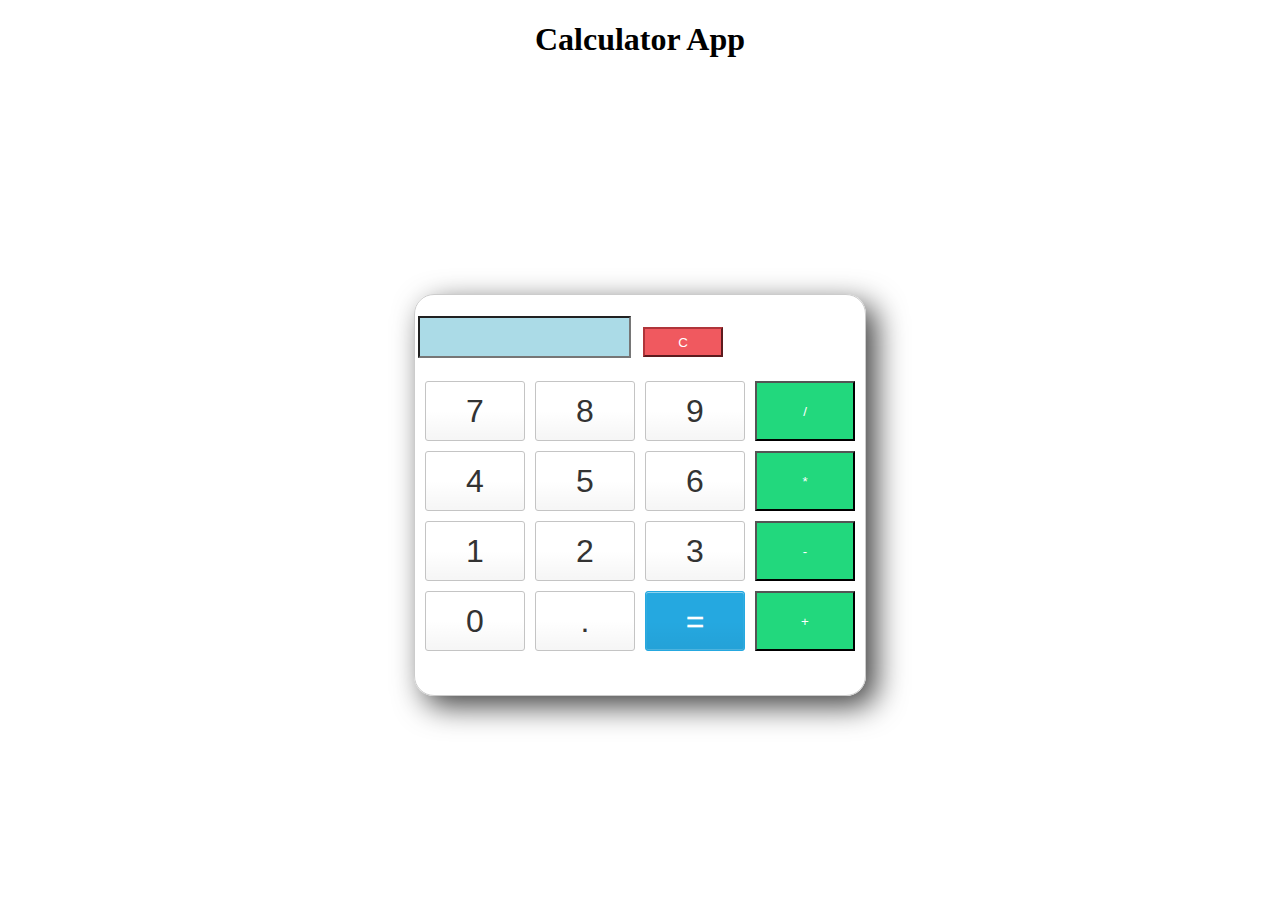
<file: calculator/index.html>
<!DOCTYPE html>
<html lang="en">
<head>
    <meta charset="UTF-8">
    <meta http-equiv="X-UA-Compatible" content="IE=edge">
    <meta name="viewport" content="width=device-width, initial-scale=1.0">
    <link rel="stylesheet" href="style.css">
    <title>Calculator</title>
</head>
<body>

    <h1 style="text-align:center">Calculator App</h1>

    <div class="container">

    <br>

    <table>

        <tr>

            <td colspan="3"><input type='text' id='result' class ='screen' style="text-align: right;"></td>

            <td>

                <input type='button' value = 'C' onclick="clearScreen()" class="clear"/>

            </td>

        </tr>

    </table>

    <div class="keys">

    <input type="button" value="7" class="button" onClick="display('7')"></input>

    <input type="button" value="8" class="button " onClick="display('8')"></input>

    <input type="button" value="9" class="button" onClick="display('9')"></input>

    <input type="button" value="/" class="operator" onClick="display('/')"></input>

    <input type="button" value="4" class="button" onClick="display('4')"></input>

    <input type="button" value="5" class="button" onClick="display('5')"></input>

    <input type="button" value="6" class="button" onClick="display('6')"></input>

    <input type="button" value="*" class="operator" onClick="display('*')"></input>

    <input type="button" value="1" class="button" onClick="display('1')"></input>

    <input type="button" value="2" class="button" onClick="display('2')"></input>

    <input type="button" value="3" class="button" onClick="display('3')"></input>

    <input type="button" value="-" class="operator" onClick="display('-')"></input>

    <input type="button" value="0" class="button" onClick="display('0')"></input>

    <input type="button" value="." class="button" onClick="display('.')"></input>

    <input type="button" value= "=" class="button equal-sign" onClick="solve()"></input>

    <input type="button" value="+" class="operator" onClick="display('+')"></input>

</div> 

</div>
<script src="js.js"></script>

</body>
    
  
</html>
</file>
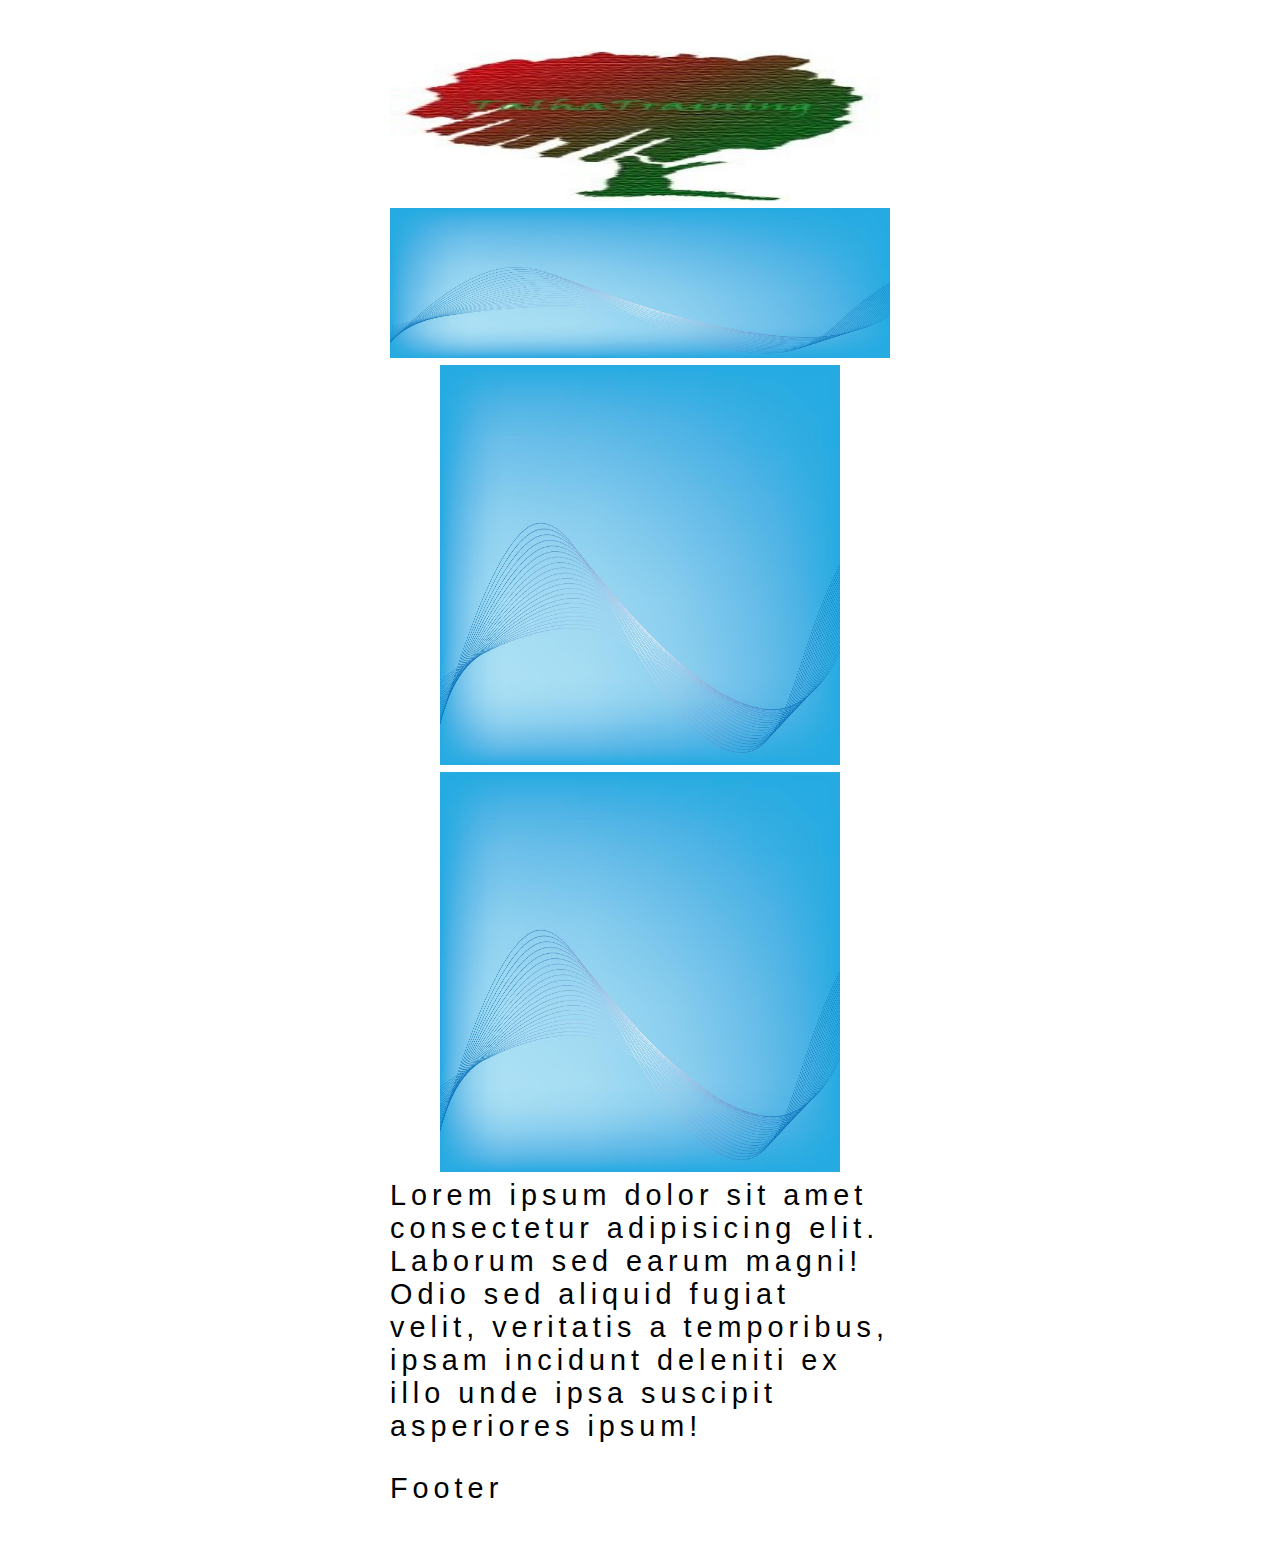
<file: table/index.html>
<!DOCTYPE html>
<html lang="en">
<head>
<title>CSS Template</title>
<meta charset="utf-8">
<meta name="viewport" content="width=device-width, initial-scale=1">
<link rel="stylesheet" href="styles.css">
</head>
<body>
      <section>
        <nav>
          <img src="img/logo.jpeg" alt="" width="100%" height="150px">
        </nav>
        
        <div class="banner">
          <img src="img/banner.jpg" alt="" width="100%" height="150px">
        </div>
          
        
      </section>


      <section>
          <div class="left-sidebar">
              
            </div>
            <div class="middle-side-bar">
              <center>
                  <img src="img/banner.jpg" alt="" width="400px" height="400px" class="image">
                  <img src="img/banner.jpg" alt="" width="400px" height="400px" class="image">
              </center>
              <div id="text">
                  Lorem ipsum dolor sit amet consectetur adipisicing elit. Laborum sed earum magni! Odio sed aliquid fugiat velit, veritatis a temporibus, ipsam incidunt deleniti ex illo unde ipsa suscipit asperiores ipsum!
                  </div>
            </div>
            <div class="right-side-bar">
            
            </div>
      </section>






      <footer>
        <p>Footer</p>
      </footer>

</body>
</html>
</file>
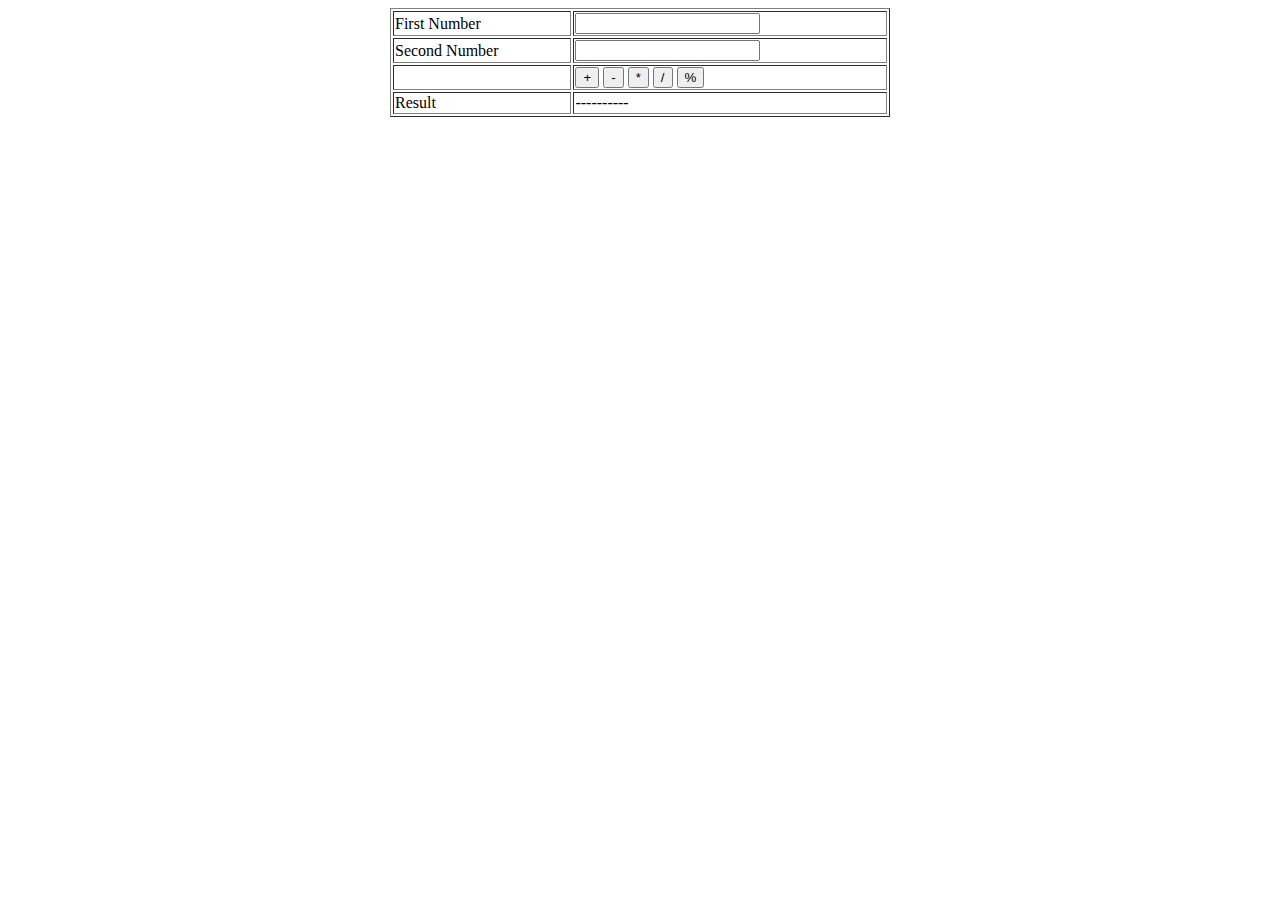
<file: calculator/calculator.html>
<html>
    <head>
        <title>DOM Calculator</title>

        <script type="text/javascript">


            function calculator(operator)
            {
                first_number=Number(document.getElementById('first_number').value);
                second_number=Number(document.getElementById('second_number').value);
        



                     if (operator == '+') {
                        operatorName = "Addition";
                        result=first_number+second_number;
                         }
                    else if (operator == '-') {
                        operatorName = "Subtraction";
                    result=first_number-second_number;
                      }
                   else if (operator == '*') {
                    operatorName = "Multiplication";
                    result=first_number*second_number;
                      }
                      else if (operator == '/') {
                        operatorName = "Division";
                    result=first_number/second_number;
                      }
                      else if (operator == '%') {
                        operatorName = "modulas";
                      result=first_number%second_number;
                      }
                     else {
                        result=first_number+second_number;
                    }

                
                document.getElementById('calculate').innerHTML=operatorName;
                document.getElementById('res').innerHTML=result;

            }





        </script>


    </head>
    <body>
        <table border="1" align="center" width="500px">
            <tr>
                <td>First Number</td>
                <td>
                    <input type="number" id="first_number" size="40">
                </td>
            </tr>
            <tr>
                <td>Second Number</td>
                <td>
                    <input type="number" id="second_number" size="40">
                </td>
            </tr>
            <tr>
                <td></td>
                <td>
                    <input type="button" value="+" name="btn" onclick="calculator('+')">
                    <input type="button" value="-" name="btn" onclick="calculator('-')">
                    <input type="button" value="*" name="btn" onclick="calculator('*')">
                    <input type="button" value="/" name="btn" onclick="calculator('/')">
                    <input type="button" value="%" name="btn" onclick="calculator('%')">
                </td>
            </tr>
            <tr>
                <td span id="calculate">Result</td>
                <td>
                    <span id="res">----------</span>
                </td>
            </tr>
        </table>
    </body>
</html>
</file>
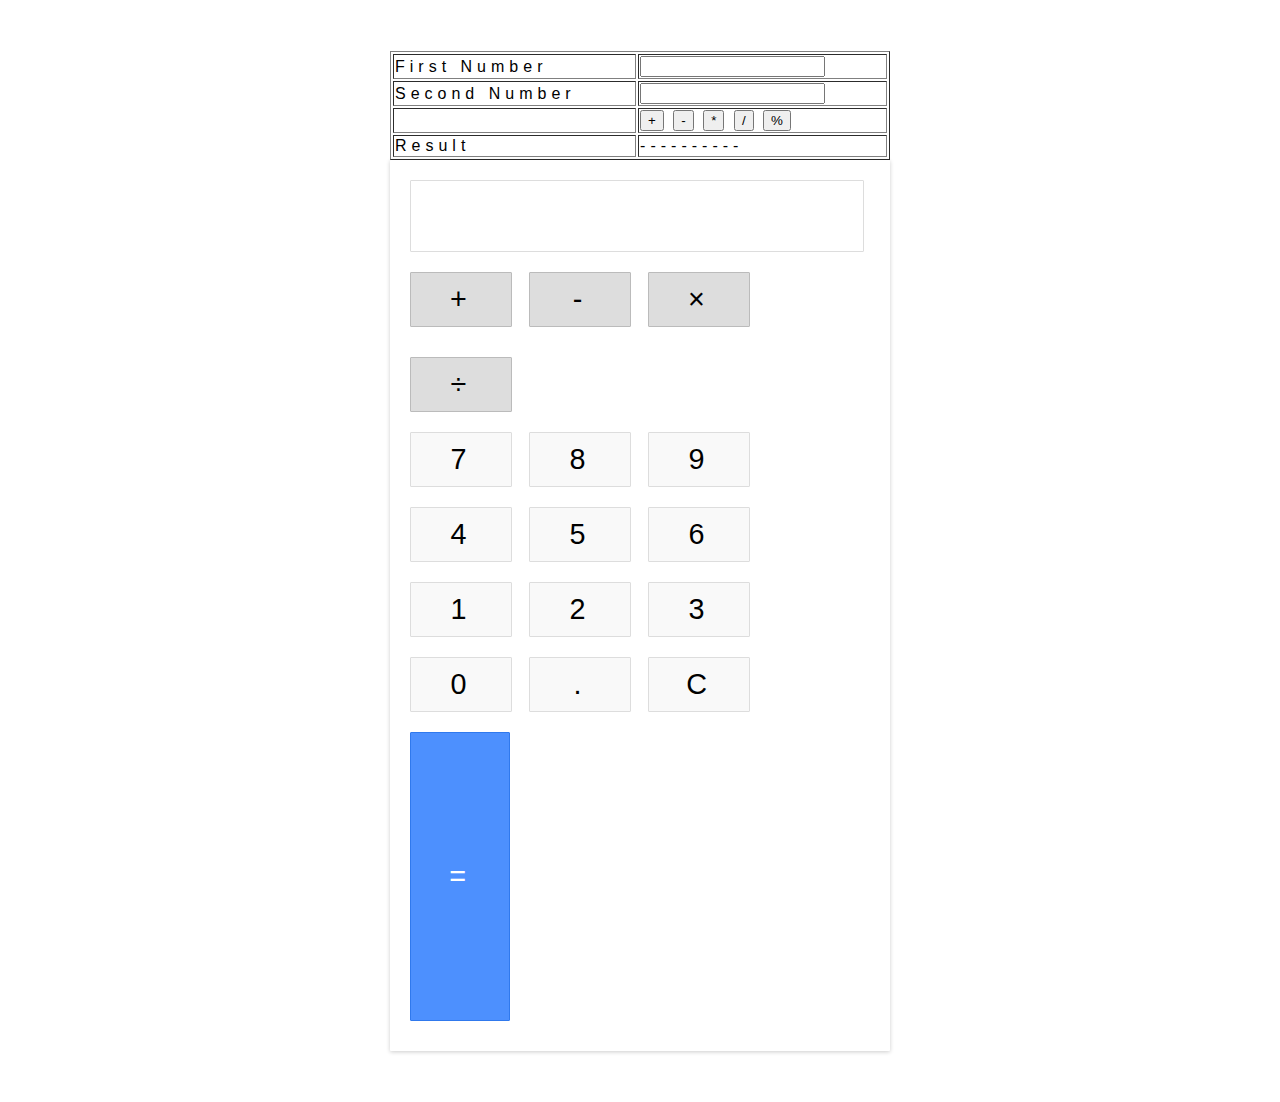
<file: table/dom.html>
<html>
    <head>
        <link rel="stylesheet" href="styles.css">
        <title>DOM Calculator</title>

        <script type="text/javascript">


            function calculator(operator)
            {
                first_number=Number(document.getElementById('first_number').value);
                second_number=Number(document.getElementById('second_number').value);
                //alert(first_number);

                //alert(operator);

                switch(operator)
                {
                    case '+':
                        result=first_number+second_number;
                        break;
                    case '-':
                        result=first_number-second_number;
                        break;
                    case '*':
                        result=first_number*second_number;
                        break;
                    case '/':
                        result=first_number/second_number;
                        break;
                    case '%':
                        result=first_number%second_number;
                        break;
                }

                
                //alert(result);
                document.getElementById('res').innerHTML=result;

            }






            // function add(x,y)
            // {
            //     z=x+y;
            //     return z;   
            // }



            // document.write(add(300,50));
        </script>


    </head>
    <body>
        <table border="1" align="center" width="500px">
            <tr>
                <td>First Number</td>
                <td>
                    <input type="number" id="first_number" size="40">
                </td>
            </tr>
            <tr>
                <td>Second Number</td>
                <td>
                    <input type="number" id="second_number" size="40">
                </td>
            </tr>
            <tr>
                <td></td>
                <td>
                    <input type="button" value="+" name="btn" onclick="calculator('+')">
                    <input type="button" value="-" name="btn" onclick="calculator('-')">
                    <input type="button" value="*" name="btn" onclick="calculator('*')">
                    <input type="button" value="/" name="btn" onclick="calculator('/')">
                    <input type="button" value="%" name="btn" onclick="calculator('%')">
                </td>
            </tr>
            <tr>
                <td>Result</td>
                <td>
                    <span id="res">----------</span>
                </td>
            </tr>
        </table>

        <div class="calculator">
            <div class="input" id="input"></div>
            <div class="buttons">
              <div class="operators">
                <div>+</div>
                <div>-</div>
                <div>&times;</div>
                <div>&divide;</div>
              </div>
              <div class="leftPanel">
                <div class="numbers">
                  <div>7</div>
                  <div>8</div>
                  <div>9</div>
                </div>
                <div class="numbers">
                  <div>4</div>
                  <div>5</div>
                  <div>6</div>
                </div>
                <div class="numbers">
                  <div>1</div>
                  <div>2</div>
                  <div>3</div>
                </div>
                <div class="numbers">
                  <div>0</div>
                  <div>.</div>
                  <div id="clear">C</div>
                </div>
              </div>
              <div class="equal" id="result">=</div>
            </div>
          </div>
          <script src="js.js"></script>
    </body>
</html>
</file>
<file: calculator/style.css>
.container {

    border: 1px solid #cccccc;

    box-shadow: 10px 10px 30px 0px rgba(0,0,0,0.75);

    border-radius: 20px;

    position: absolute;

    top: 55%;

    left: 50%;

    transform: translate(-50%, -50%);

    width: 450px;

    height: 400px;

}

.keys {

    display: grid;

    grid-template-columns: repeat(4, 1fr);

    grid-gap: 10px;

    padding: 10px;

    margin:auto;

}

.button {

    height: 60px;

    padding: 5px;

    background-color: #fff;

    border-radius: 3px;

    border: 1px solid #c4c4c4;

    background-color: transparent;

    font-size: 2rem;

    color: #333;

    background-image: linear-gradient(to bottom, transparent, transparent 50%, rgba(0,0,0,.04));

    box-shadow: inset 0 0 0 1px rgba(255,255,255,.05), inset 0 1px 0 0 rgba(255,255,255,.45), inset 0 -1px 0 0 rgba(255,255,255,.15), 0 1px 0 0 rgba(255,255,255,.15);

    text-shadow: 0 1px rgba(255,255,255,.4);

}

.button:hover {

    background-color: #eaeaea;

}

.operator {

    color: #fff;

    background-color: #22d87d;

}

.clear {

    background-color: #f0595f;

    border-color: #b0353a;

    color: #fff;

    width: 80px;

    height: 30px;  

}

.clear:hover {

    background-color: #f17377;

}

.equal-sign {

    background-color: #25a8e0;

    border-color: #25a8e0;

    color: #fff;

}

.equal-sign:hover {

    background-color: #4e9ed4;

}

.screen{

    background-color:rgb(171, 219, 231);

    justify-content: left;

    color: black;

    font-size: medium;

    width: 50%;

    height: 30%;

    cursor: default;

    padding: 10px; 

    padding-left: 40%;

    margin: auto;

    margin-bottom: 10px;

}
</file>
<file: table/styles.css>
body {
    width: 500px;
    margin: 4% auto;
    font-family: 'Source Sans Pro', sans-serif;
    letter-spacing: 5px;
    font-size: 1.8rem;
    -moz-user-select: none;
    -webkit-user-select: none;
    -ms-user-select: none;
  }
  
  .calculator {
    padding: 20px;
    -webkit-box-shadow: 0px 1px 4px 0px rgba(0, 0, 0, 0.2);
    box-shadow: 0px 1px 4px 0px rgba(0, 0, 0, 0.2);
    border-radius: 1px;
  }
  
  .input {
    border: 1px solid #ddd;
    border-radius: 1px;
    height: 60px;
    padding-right: 15px;
    padding-top: 10px;
    text-align: right;
    margin-right: 6px;
    font-size: 2.5rem;
    overflow-x: auto;
    transition: all .2s ease-in-out;
  }
  
  .input:hover {
    border: 1px solid #bbb;
    -webkit-box-shadow: inset 0px 1px 4px 0px rgba(0, 0, 0, 0.2);
    box-shadow: inset 0px 1px 4px 0px rgba(0, 0, 0, 0.2);
  }
  
  .buttons {}
  
  .operators {}
  
  .operators div {
    display: inline-block;
    border: 1px solid #bbb;
    border-radius: 1px;
    width: 80px;
    text-align: center;
    padding: 10px;
    margin: 20px 4px 10px 0;
    cursor: pointer;
    background-color: #ddd;
    transition: border-color .2s ease-in-out, background-color .2s, box-shadow .2s;
  }
  
  .operators div:hover {
    background-color: #ddd;
    -webkit-box-shadow: 0px 1px 4px 0px rgba(0, 0, 0, 0.2);
    box-shadow: 0px 1px 4px 0px rgba(0, 0, 0, 0.2);
    border-color: #aaa;
  }
  
  .operators div:active {
    font-weight: bold;
  }
  
  .leftPanel {
    display: inline-block;
  }
  
  .numbers div {
    display: inline-block;
    border: 1px solid #ddd;
    border-radius: 1px;
    width: 80px;
    text-align: center;
    padding: 10px;
    margin: 10px 4px 10px 0;
    cursor: pointer;
    background-color: #f9f9f9;
    transition: border-color .2s ease-in-out, background-color .2s, box-shadow .2s;
  }
  
  .numbers div:hover {
    background-color: #f1f1f1;
    -webkit-box-shadow: 0px 1px 4px 0px rgba(0, 0, 0, 0.2);
    box-shadow: 0px 1px 4px 0px rgba(0, 0, 0, 0.2);
    border-color: #bbb;
  }
  
  .numbers div:active {
    font-weight: bold;
  }
  
  div.equal {
    display: inline-block;
    border: 1px solid #3079ED;
    border-radius: 1px;
    width: 17%;
    text-align: center;
    padding: 127px 10px;
    margin: 10px 6px 10px 0;
    vertical-align: top;
    cursor: pointer;
    color: #FFF;
    background-color: #4d90fe;
    transition: all .2s ease-in-out;
  }
  
  div.equal:hover {
    background-color: #307CF9;
    -webkit-box-shadow: 0px 1px 4px 0px rgba(0, 0, 0, 0.2);
    box-shadow: 0px 1px 4px 0px rgba(0, 0, 0, 0.2);
    border-color: #1857BB;
  }
  
  div.equal:active {
    font-weight: bold;
  }
</file>
